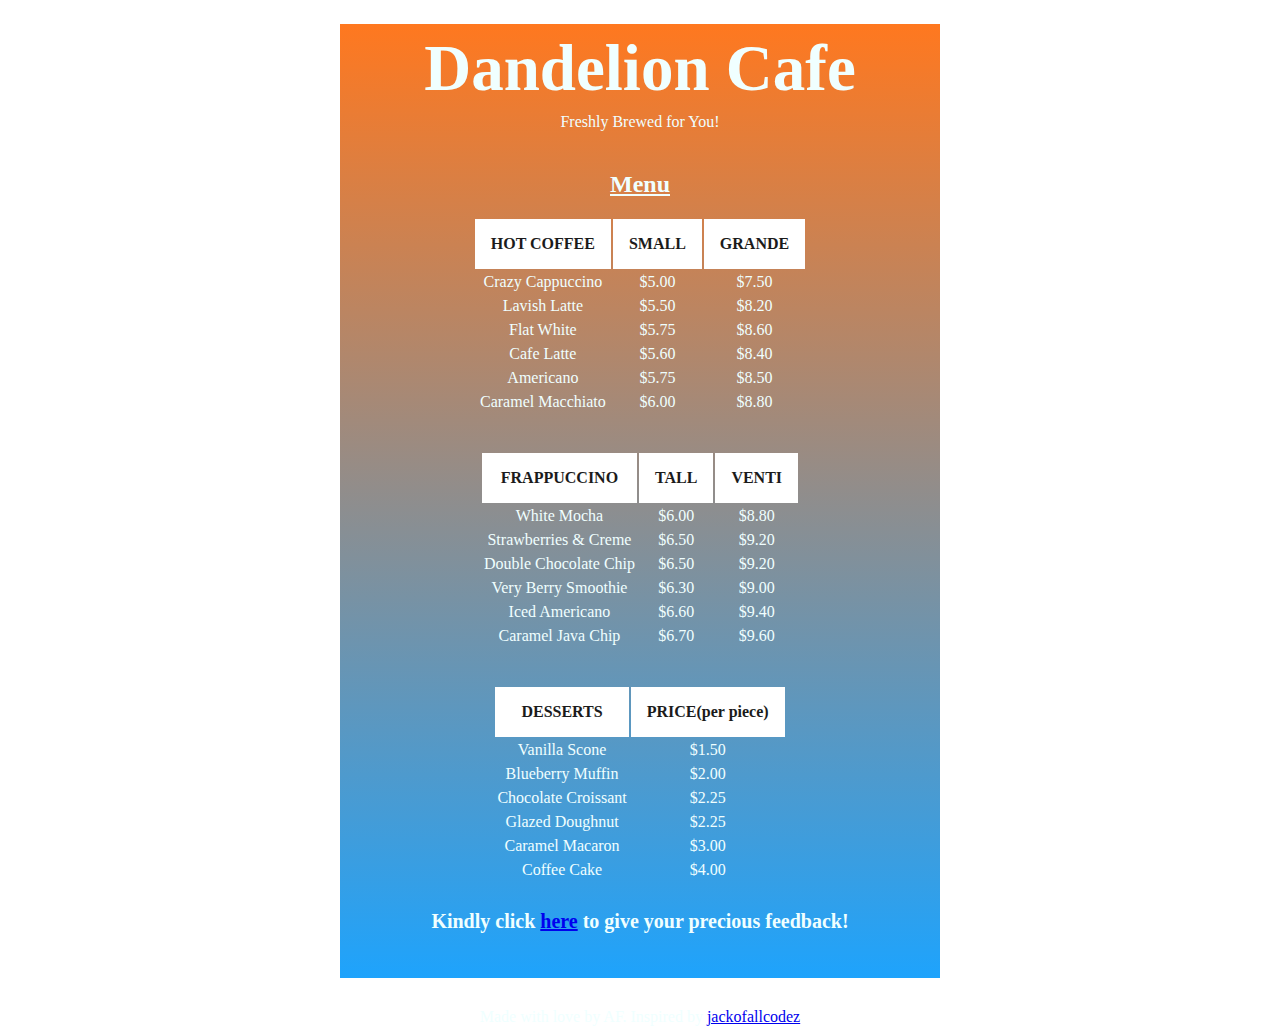
<file: index.html>
<!DOCTYPE html>
<html lang="en">
<head>
    <meta charset="UTF-8">
    <meta http-equiv="X-UA-Compatible" content="IE=edge">
    <meta name="viewport" content="width=device-width, initial-scale=1.0">
    <title>LifeLine Cafe</title>
    <link rel="stylesheet" href="style.css">
</head>
<body>
    <div class="back">
    <h1>Dandelion Cafe</h1>
    <p>Freshly Brewed for You!</p>
    <h2><u>Menu</u></h2>
    <div>
    <table>
        <tr class="white">
            <th><b>HOT COFFEE</b></th>
            <th><b>SMALL</b></th>
            <th><b>GRANDE</b></th>
        </tr>
        <tr>
            <td>Crazy Cappuccino</td>
            <td>$5.00</td>
            <td>$7.50</td>
        </tr>
        <tr>
            <td>Lavish Latte</td>
            <td>$5.50</td>
            <td>$8.20</td>
        </tr>
        <tr>
            <td>Flat White</td>
            <td>$5.75</td>
            <td>$8.60</td>
        </tr>
        <tr>
            <td>Cafe Latte</td>
            <td>$5.60</td>
            <td>$8.40</td>
        </tr>
        <tr>
            <td>Americano</td>
            <td>$5.75</td>
            <td>$8.50</td>
        </tr>
        <tr>
            <td>Caramel Macchiato</td>
            <td>$6.00</td>
            <td>$8.80</td>
        </tr>
    </table>
    </div>
    <br><br>
    <div>
        <table>
            <tr class="white">
                <th><b>FRAPPUCCINO</b></th>
                <th><b>TALL</b></th>
                <th><b>VENTI</b></th>
            </tr>
            <tr>
                <td>White Mocha</td>
                <td>$6.00</td>
                <td>$8.80</td>
            </tr>
            <tr>
                <td>Strawberries & Creme</td>
                <td>$6.50</td>
                <td>$9.20</td>
            </tr>
            <tr>
                <td>Double Chocolate Chip</td>
                <td>$6.50</td>
                <td>$9.20</td>
            </tr>
            <tr>
                <td>Very Berry Smoothie</td>
                <td>$6.30</td>
                <td>$9.00</td>
            </tr>
            <tr>
                <td>Iced Americano</td>
                <td>$6.60</td>
                <td>$9.40</td>
            </tr>
            <tr>
                <td>Caramel Java Chip</td>
                <td>$6.70</td>
                <td>$9.60</td>
            </tr>
        </table>
        <br><br>
        </div>
        <div>
            <table>
                <tr class="white">
                    <th><b>DESSERTS</b></th>
                    <th><b>PRICE(per piece)</b></th>
                    
                </tr>
                <tr>
                    <td>Vanilla Scone</td>
                    <td>$1.50</td>
                </tr>
                <tr>
                    <td>Blueberry Muffin</td>
                    <td>$2.00</td>
                </tr>
                <tr>
                    <td>Chocolate Croissant</td>
                    <td>$2.25</td>
                </tr>
                <tr>
                    <td>Glazed Doughnut</td>
                    <td>$2.25</td>
                </tr>
                <tr>
                    <td>Caramel Macaron</td>
                    <td>$3.00</td>
                </tr>
                <tr>
                    <td>Coffee Cake</td>
                    <td>$4.00</td>
                </tr>
            </table>
        </div>
        <h4>Kindly click <a href="feedback.html">here</a> to give your precious feedback!</h4><br/>
    </div>
    <footer>
        <div id= footer>
            Made with love by AF. Inspired by <a href="https://jackofallcodez.github.io/Jai_Cafe/feedback.html">jackofallcodez</a>
        </div>
    </footer>
</body>
</html>
</file>
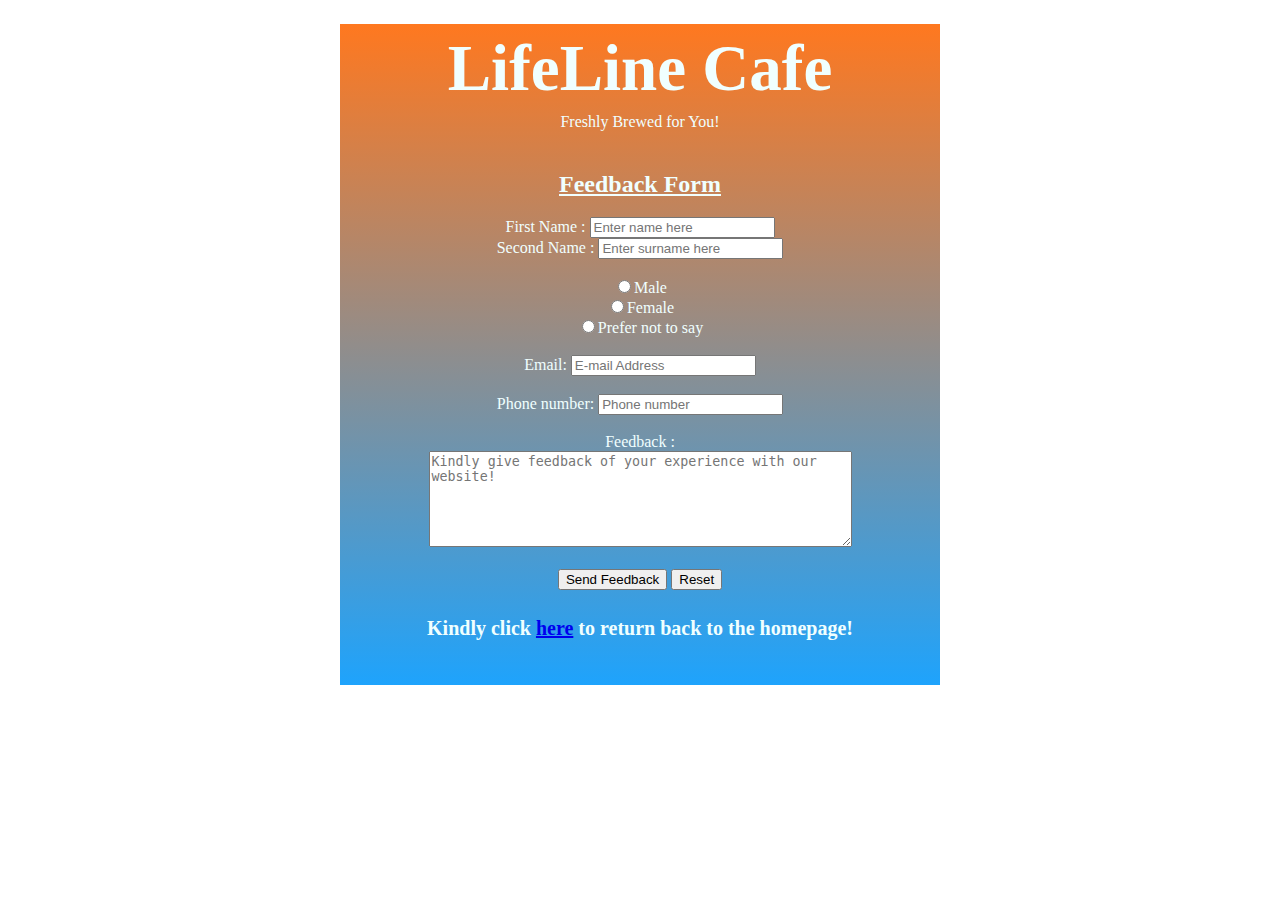
<file: feedback.html>
<!DOCTYPE html>
<html lang="en">
<head>
    <meta charset="UTF-8">
    <meta http-equiv="X-UA-Compatible" content="IE=edge">
    <meta name="viewport" content="width=device-width, initial-scale=1.0">
    <title>LifeLine Cafe</title>
    <link rel="stylesheet" href="style.css">

</head>
<body>
    <div class="back">
    <h1>LifeLine Cafe</h1>
    <p>Freshly Brewed for You!</p>
    <h2><u>Feedback Form</u></h2>
    <form>
      First Name : <input type="text" name="firstname" placeholder="Enter name here"><br>
      Second Name : <input type="text" name="secondname"  placeholder="Enter surname here">
      <br><br>
      <input type="radio" name="gender" value="male">Male<br>
      <input type="radio" name="gender" value="female">Female<br>
      <input type="radio" name="gender" value="other">Prefer not to say  
      <br><br>
      Email: <INPUT type="email" name="mail" placeholder="E-mail Address">
        <br><br>
      Phone number: <INPUT type="number" name="phno" placeholder="Phone number">
      <br><br>Feedback :<br>        
        <textarea rows="6" cols="50" name="commentfield" placeholder="Kindly give feedback of your experience with our website!"></textarea>
        <br><br>
        <input TYPE="submit" value="Send Feedback">
        <input TYPE="reset" value="Reset">
    </form>
    <h4>Kindly click <a href="index.html">here</a> to return back to the homepage!</h4>
    <br/>
    </div>
</body>
</html>
</file>
<file: style.css>
body {
    color: azure;
    background-image: url('https://i.pinimg.com/originals/da/e4/f0/dae4f0d0c1d30f0f2b40a7d1dcb9d27d.jpg');
    background-repeat: no-repeat;
    background-attachment: fixed;
    background-size: cover;
}
h1 {
    text-align: center;
    font-size: 65px;
    margin-bottom: 0px;
    padding: 7px;
}
p {
    text-align: center;
    margin-top: 0px;
}
th {
    padding:16px;
    text-align: center;
}
td {
    padding:2px;
}
.white {
    background-color: white;
    color: rgb(27, 27, 27);
}
div {
    text-align: center;
}
.back {
    background-image: linear-gradient(#ff781f, #0097fce1);
    width: 600px;
    height:fit-content;
    padding: 0px;
    margin-top: -20px;
    margin-left: auto;
    margin-right: auto;
    margin-bottom: 30px;
}
table {
    margin-left: auto;
    margin-right: auto;
}
h4 {
    font-size: 20px;
}
h2 {
    margin-top:40px
}
</file>
